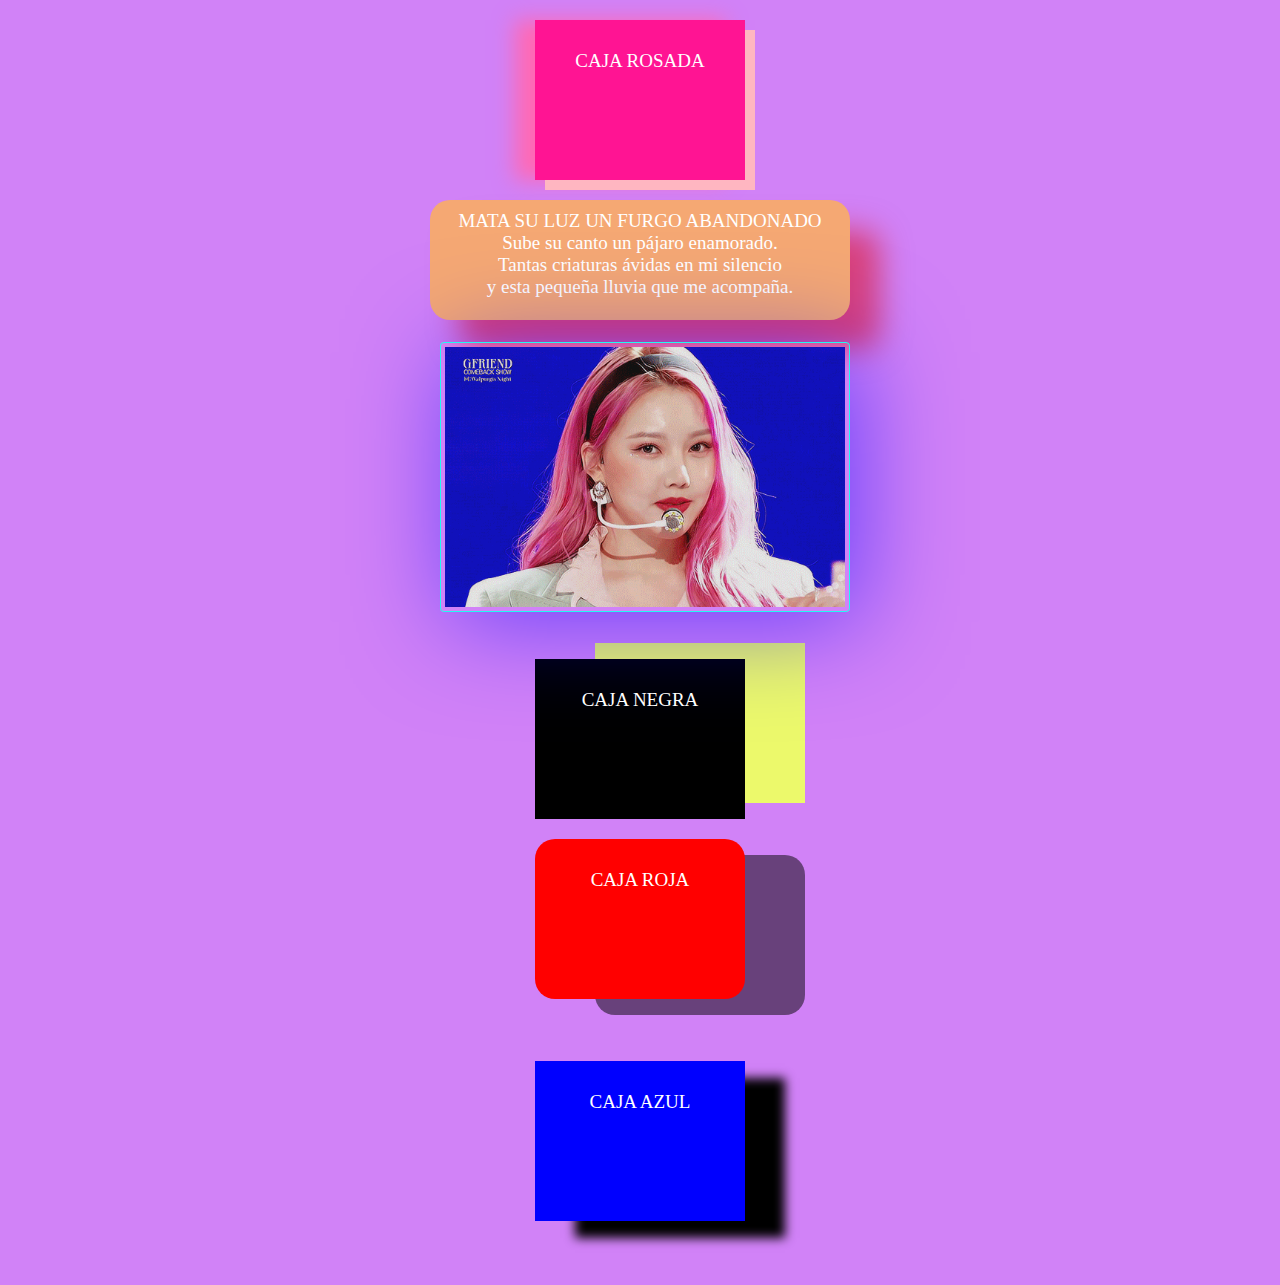
<file: HTML y CSS 2.html>
<!DOCTYPE html>
<html>
<head>
	<meta charset="utf-8">
	<title>Cajas flotantes</title>
	<link rel="stylesheet" type="text/css" href="csscaja5.css">
</head>
<body>

<div id="rosa">CAJA ROSADA</div>

<div id="recuadro1">MATA SU LUZ UN FURGO ABANDONADO<br>
	Sube su canto un pájaro enamorado.<br>
	Tantas criaturas ávidas en mi silencio<br>
	y esta pequeña lluvia que me acompaña.<br><br><br>
	<img src="yerin.gif">
<br><br>
<div id="negra">CAJA NEGRA</div>
<div id="roja">CAJA ROJA</div><br>
<div id="azul">CAJA AZUL</div>
<br><br>
</body>
</html>
</file>
<file: csscaja5.css>
div{
margin: 20px;
padding: 30px;
width: 150px;
height: 100px;
text-align: center;
margin-left: auto;
margin-right: auto;
}

body{
color: white;
	font-family: Goudy Old Style;
	font-size: 19px;
background-color: #D182F7}

#negra{ background-color: black; box-shadow: 60px -16px #ECF96B;}
#roja{ background-color: red;box-shadow: 60PX 16px rgba(0, 0, 0, 0.5); border-radius: 20px;}
#rosa{background-color: deeppink;box-shadow: 10px 10px lightpink, -20px 0 20px hotpink;}
#azul{background-color: blue; box-shadow: 40px 17px 10px black ;}
#recuadro1{box-shadow: 30px 30px 30px rgba(225, 0, 0, 0.5);border-radius: 20px; background-color: #F5A873;
width: 400px;
padding: 10px;}

img{
	border-radius: 8px;
            border: 1px solid #21F9F2 ;
            border-radius: 4px;
            padding: 4px;
box-shadow: 10px 10px 100px rgba(0, 0, 255, 0.5) ; width: 400px; height: 260px;}
</file>
